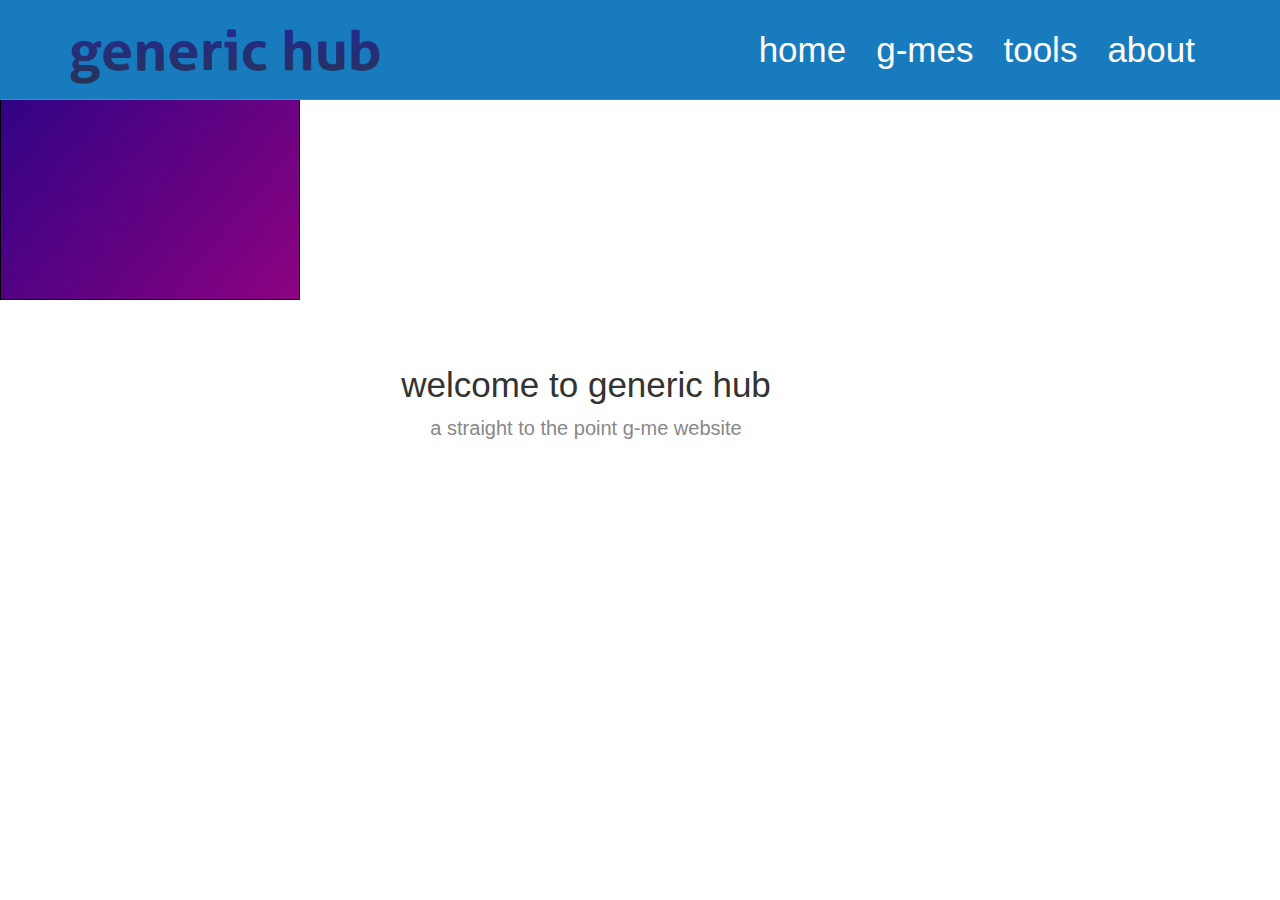
<file: index.html>
<!DOCTYPE html>
<html lang="en">
<head>
<meta charset="utf-8">
<meta name="viewport"    content="width=device-width, initial-scale=1.0">
<meta name="description" content="generic hub home">
<meta name="author" content="webThemez.com">
<title>generic hub</title>
<link rel="favicon" href="assets/images/favicon.png">
<link rel="stylesheet" media="screen" href="https://fonts.googleapis.com/css2?family=Mochiy+Pop+P+One&display=swap">
<link rel="stylesheet" href="assets/css/bootstrap.min.css">
<link rel="stylesheet" href="assets/css/font-awesome.min.css">
<!-- Custom styles for our template -->
<link rel="stylesheet" href="assets/css/bootstrap-theme.css" media="screen" >
<link rel="stylesheet" type="text/css" href="assets/css/da-slider.css" />
<link rel="stylesheet" href="assets/css/style.css">
<!-- HTML5 shim and Respond.js IE8 support of HTML5 elements and media queries -->
<!--[if lt IE 9]>
	<script src="assets/js/html5shiv.js"></script>
	<script src="assets/js/respond.min.js"></script>
	<![endif]-->
</head>
<body>
  <div id="gradient">
    <!-- Fixed navbar -->
<div class="navbar navbar-inverse navbar-fixed-top headroom" >
  <div class="container">
    <div class="navbar-header"> 
      <!-- Button for smallest screens -->
      <button type="button" class="navbar-toggle" data-toggle="collapse" data-target=".navbar-collapse"><span class="icon-bar"></span> <span class="icon-bar"></span> <span class="icon-bar"></span> </button>
      <a class="navbar-brand" href="index.html"><img src="assets/images/logo.png" alt="generic hub" width="310" height="55"></a> </div>
    <div class="navbar-collapse collapse">
      <ul class="nav navbar-nav pull-right">
        <li class="active"><a href="#">home</a></li></h1>
        <li><a href="about.html">g-mes</a></li></h1>
        <li><a href="services.html">tools</a></li></h1>
        <li><a href="portfolio.html">about</a></li></h1>
          </ul>
        </li>
      </ul>
    </div>
    <!--/.nav-collapse --> 
  </div>
</div>
<!-- /.navbar --> 

<!-- Header -->
<br>
<br>
<br>
<br>
<br>
<br>
<br>
<!-- /Header --> 

<!-- Intro -->
<div class="container text-center sectionBox herotxt">
  <h2 >welcome to generic hub</h2>
  <p class="text-muted">a straight to the point g-me website</p>
</div>
<!-- /Intro--> 
</div>
</body>
</html>

<!-- Highlights - jumbotron -->
</file>
<file: assets/css/da-slider.css>
.da-slider {
	width: 100%;
	min-width: 520px;
	height: 420px;
	position: relative;
	margin: 0% auto;
	overflow: hidden;
	/*background: transparent url(../images/waves.gif) repeat 0% 0%;
	border-top: 8px solid #efc34a;
	border-bottom: 8px solid #efc34a;
	box-shadow: 0px 1px 1px rgba(0,0,0,0.2), 0px -2px 1px #fff;*/ 
	-webkit-transition: background-position 1s ease-out 0.3s;
	-moz-transition: background-position 1s ease-out 0.3s;
	-o-transition: background-position 1s ease-out 0.3s;
	-ms-transition: background-position 1s ease-out 0.3s;
	transition: background-position 1s ease-out 0.3s;
}
.da-slide {
	position: absolute;
	width: 100%;
	height: 100%;
	top: 0px;
	left: 0px;
	text-align: left;
}
.da-slide-current {
	z-index: 1000;
}
.da-slider-fb .da-slide {
	left: 100%;
}
.da-slider-fb .da-slide.da-slide-current {
	left: 0px;
}
.da-slide h2, .da-slide p, .da-slide .da-link, .da-slide .da-img {
	position: absolute;
	opacity: 0;
	left: 110%;
}
.da-slider-fb .da-slide h2, .da-slider-fb .da-slide p, .da-slider-fb .da-slide .da-link {
	left: 10%;
	opacity: 1;
}
.da-slider-fb .da-slide .da-img {
	left: 60%;
	opacity: 1;
}
.da-slide h2 {
	color: #fff;
	font-size: 54px;
	width: 80%;
	top: 0px;
	white-space: nowrap;
	z-index: 10;
	text-shadow: 1px 1px 1px rgba(0,0,0,0.1);
	font-weight: normal;
	text-align: center;
}
.da-slide p {
	width: 80%;
	top: 115px;
	color: #fff;
	font-size: 24px;
	line-height: 26px;
	height: 80px;
	overflow: hidden;
	font-weight: normal;
	text-align: center;
}
.da-slide .da-img {
	text-align: center;
	width: 30%;
	top: 70px;
	height: 256px;
	line-height: 320px;
	left: 110%; /*60%*/
}
.da-slide .da-link {
	top: 270px; /*depends on p height*/
	color: #fff;
	text-shadow: 1px 1px 1px rgba(0,0,0,0.2);
	border: 3px solid rgba(255,255,255,0.8);
	padding: 2px 20px 0px;
	font-size: 16px;
	line-height: 30px;
	width: auto;
	text-align: center;
	background: rgba(255,255,255,0.2);
}
.da-slide .da-link:hover {
	background: rgba(255,255,255,0.3);
}
.da-dots {
	width: 100%;
	position: absolute;
	text-align: center;
	left: 0px;
	bottom: 20px;
	z-index: 2000;
	-moz-user-select: none;
	-webkit-user-select: none;
}
.da-dots span {
	display: inline-block;
	position: relative;
	width: 26px;
	height: 6px; 
	background:#7E7E7E;
	margin: 3px;
	cursor: pointer;
	box-shadow: 1px 1px 1px rgba(0,0,0,0.1) inset,  1px 1px 1px rgba(255,255,255,0.1);
}
.da-dots span.da-dots-current:after {
	content: '';	
	width: 26px;
	height: 6px;
	position: absolute;
	top: 0px;
	left: 0px; 
	background:#fff;
}
.da-arrows {
	-moz-user-select: none;
	-webkit-user-select: none;
}
.da-arrows span {
	position: absolute;
	top: 20%;
	height: 30px;
	width: 30px;
	border-radius: 50%;
	cursor: pointer;
	z-index: 2000;
	opacity: 0;
	background: transparent;
	-webkit-transition: opacity 0.4s ease-in-out-out 0.2s;
	-moz-transition: opacity 0.4s ease-in-out-out 0.2s;
	-o-transition: opacity 0.4s ease-in-out-out 0.2s;
	-ms-transition: opacity 0.4s ease-in-out-out 0.2s;
	transition: opacity 0.4s ease-in-out-out 0.2s;
}
.da-slider:hover .da-arrows span {
	opacity: 1;
}
.da-arrows span:after {
	content: '';
	position: absolute;
	width: 31px;
	height: 38px;
	top: 5px;
	left: 5px;
	background: transparent url(../images/arrows.png) no-repeat top left;
	border-radius: 50%;
	box-shadow: 1px 1px 2px rgba(0,0,0,0.1);
}
.da-arrows span:hover:after {
}
.da-arrows span:active:after {
}
.da-arrows span.da-arrows-next:after {
	background-position: top right;
}
.da-arrows span.da-arrows-prev {
	left: 15px;
}
.da-arrows span.da-arrows-next {
	right: 15px;
}
.da-slide-current h2, .da-slide-current p, .da-slide-current .da-link {
	left: 10%;
	opacity: 1;
}
.da-slide-current .da-img {
	left: 60%;
	opacity: 1;
}
/* Animation classes and animations */

/* Slide in from the right*/
.da-slide-fromright h2 {
	-webkit-animation: fromRightAnim1 0.6s ease-in-out 0.8s both;
	-moz-animation: fromRightAnim1 0.6s ease-in-out 0.8s both;
	-o-animation: fromRightAnim1 0.6s ease-in-out 0.8s both;
	-ms-animation: fromRightAnim1 0.6s ease-in-out 0.8s both;
	animation: fromRightAnim1 0.6s ease-in-out 0.8s both;
}
.da-slide-fromright p {
	-webkit-animation: fromRightAnim2 0.6s ease-in-out 0.8s both;
	-moz-animation: fromRightAnim2 0.6s ease-in-out 0.8s both;
	-o-animation: fromRightAnim2 0.6s ease-in-out 0.8s both;
	-ms-animation: fromRightAnim2 0.6s ease-in-out 0.8s both;
	animation: fromRightAnim2 0.6s ease-in-out 0.8s both;
}
.da-slide-fromright .da-link {
	-webkit-animation: fromRightAnim3 0.4s ease-in-out 1.2s both;
	-moz-animation: fromRightAnim3 0.4s ease-in-out 1.2s both;
	-o-animation: fromRightAnim3 0.4s ease-in-out 1.2s both;
	-ms-animation: fromRightAnim3 0.4s ease-in-out 1.2s both;
	animation: fromRightAnim3 0.4s ease-in-out 1.2s both;
}
.da-slide-fromright .da-img {
	-webkit-animation: fromRightAnim4 0.6s ease-in-out 0.8s both;
	-moz-animation: fromRightAnim4 0.6s ease-in-out 0.8s both;
	-o-animation: fromRightAnim4 0.6s ease-in-out 0.8s both;
	-ms-animation: fromRightAnim4 0.6s ease-in-out 0.8s both;
	animation: fromRightAnim4 0.6s ease-in-out 0.8s both;
}
@-webkit-keyframes fromRightAnim1 {
 0% {
left: 110%;
opacity: 0;
}
 100% {
left: 10%;
opacity: 1;
}
}
@-webkit-keyframes fromRightAnim2 {
 0% {
left: 110%;
opacity: 0;
}
 100% {
left: 10%;
opacity: 1;
}
}
@-webkit-keyframes fromRightAnim3 {
 0% {
left: 110%;
opacity: 0;
}
 1% {
left: 10%;
opacity: 0;
}
 100% {
left: 10%;
opacity: 1;
}
}
@-webkit-keyframes fromRightAnim4 {
 0% {
left: 110%;
opacity: 0;
}
 100% {
left: 60%;
opacity: 1;
}
}
 @-moz-keyframes fromRightAnim1 {
 0% {
left: 110%;
opacity: 0;
}
 100% {
left: 10%;
opacity: 1;
}
}
@-moz-keyframes fromRightAnim2 {
 0% {
left: 110%;
opacity: 0;
}
 100% {
left: 10%;
opacity: 1;
}
}
@-moz-keyframes fromRightAnim3 {
 0% {
left: 110%;
opacity: 0;
}
 1% {
left: 10%;
opacity: 0;
}
 100% {
left: 10%;
opacity: 1;
}
}
@-moz-keyframes fromRightAnim4 {
 0% {
left: 110%;
opacity: 0;
}
 100% {
left: 60%;
opacity: 1;
}
}
 @-o-keyframes fromRightAnim1 {
 0% {
left: 110%;
opacity: 0;
}
 100% {
left: 10%;
opacity: 1;
}
}
@-o-keyframes fromRightAnim2 {
 0% {
left: 110%;
opacity: 0;
}
 100% {
left: 10%;
opacity: 1;
}
}
@-o-keyframes fromRightAnim3 {
 0% {
left: 110%;
opacity: 0;
}
 1% {
left: 10%;
opacity: 0;
}
 100% {
left: 10%;
opacity: 1;
}
}
@-o-keyframes fromRightAnim4 {
 0% {
left: 110%;
opacity: 0;
}
 100% {
left: 60%;
opacity: 1;
}
}
 @-ms-keyframes fromRightAnim1 {
 0% {
left: 110%;
opacity: 0;
}
 100% {
left: 10%;
opacity: 1;
}
}
@-ms-keyframes fromRightAnim2 {
 0% {
left: 110%;
opacity: 0;
}
 100% {
left: 10%;
opacity: 1;
}
}
@-ms-keyframes fromRightAnim3 {
 0% {
left: 110%;
opacity: 0;
}
 1% {
left: 10%;
opacity: 0;
}
 100% {
left: 10%;
opacity: 1;
}
}
@-ms-keyframes fromRightAnim4 {
 0% {
left: 110%;
opacity: 0;
}
 100% {
left: 60%;
opacity: 1;
}
}
 @keyframes fromRightAnim1 {
 0% {
left: 110%;
opacity: 0;
}
 100% {
left: 10%;
opacity: 1;
}
}
@keyframes fromRightAnim2 {
 0% {
left: 110%;
opacity: 0;
}
 100% {
left: 10%;
opacity: 1;
}
}
@keyframes fromRightAnim3 {
 0% {
left: 110%;
opacity: 0;
}
 1% {
left: 10%;
opacity: 0;
}
 100% {
left: 10%;
opacity: 1;
}
}
@keyframes fromRightAnim4 {
 0% {
left: 110%;
opacity: 0;
}
 100% {
left: 60%;
opacity: 1;
}
}
/* Slide in from the left*/
.da-slide-fromleft h2 {
	-webkit-animation: fromLeftAnim1 0.6s ease-in-out 0.6s both;
	-moz-animation: fromLeftAnim1 0.6s ease-in-out 0.6s both;
	-o-animation: fromLeftAnim1 0.6s ease-in-out 0.6s both;
	-ms-animation: fromLeftAnim1 0.6s ease-in-out 0.6s both;
	animation: fromLeftAnim1 0.6s ease-in-out 0.6s both;
}
.da-slide-fromleft p {
	-webkit-animation: fromLeftAnim2 0.6s ease-in-out 0.6s both;
	-moz-animation: fromLeftAnim2 0.6s ease-in-out 0.6s both;
	-o-animation: fromLeftAnim2 0.6s ease-in-out 0.6s both;
	-ms-animation: fromLeftAnim2 0.6s ease-in-out 0.6s both;
	animation: fromLeftAnim2 0.6s ease-in-out 0.6s both;
}
.da-slide-fromleft .da-link {
	-webkit-animation: fromLeftAnim3 0.4s ease-in-out 1.2s both;
	-moz-animation: fromLeftAnim3 0.4s ease-in-out 1.2s both;
	-o-animation: fromLeftAnim3 0.4s ease-in-out 1.2s both;
	-ms-animation: fromLeftAnim3 0.4s ease-in-out 1.2s both;
	animation: fromLeftAnim3 0.4s ease-in-out 1.2s both;
}
.da-slide-fromleft .da-img {
	-webkit-animation: fromLeftAnim4 0.6s ease-in-out 0.6s both;
	-moz-animation: fromLeftAnim4 0.6s ease-in-out 0.6s both;
	-o-animation: fromLeftAnim4 0.6s ease-in-out 0.6s both;
	-ms-animation: fromLeftAnim4 0.6s ease-in-out 0.6s both;
	animation: fromLeftAnim4 0.6s ease-in-out 0.6s both;
}
@-webkit-keyframes fromLeftAnim1 {
 0% {
left: -110%;
opacity: 0;
}
 100% {
left: 10%;
opacity: 1;
}
}
@-webkit-keyframes fromLeftAnim2 {
 0% {
left: -110%;
opacity: 0;
}
 100% {
left: 10%;
opacity: 1;
}
}
@-webkit-keyframes fromLeftAnim3 {
 0% {
left: -110%;
opacity: 0;
}
 1% {
left: 10%;
opacity: 0;
}
 100% {
left: 10%;
opacity: 1;
}
}
@-webkit-keyframes fromLeftAnim4 {
 0% {
left: -110%;
opacity: 0;
}
 100% {
left: 60%;
opacity: 1;
}
}
 @-moz-keyframes fromLeftAnim1 {
 0% {
left: -110%;
opacity: 0;
}
 100% {
left: 10%;
opacity: 1;
}
}
@-moz-keyframes fromLeftAnim2 {
 0% {
left: -110%;
opacity: 0;
}
 100% {
left: 10%;
opacity: 1;
}
}
@-moz-keyframes fromLeftAnim3 {
 0% {
left: -110%;
opacity: 0;
}
 1% {
left: 10%;
opacity: 0;
}
 100% {
left: 10%;
opacity: 1;
}
}
@-moz-keyframes fromLeftAnim4 {
 0% {
left: -110%;
opacity: 0;
}
 100% {
left: 60%;
opacity: 1;
}
}
 @-o-keyframes fromLeftAnim1 {
 0% {
left: -110%;
opacity: 0;
}
 100% {
left: 10%;
opacity: 1;
}
}
@-o-keyframes fromLeftAnim2 {
 0% {
left: -110%;
opacity: 0;
}
 100% {
left: 10%;
opacity: 1;
}
}
@-o-keyframes fromLeftAnim3 {
 0% {
left: -110%;
opacity: 0;
}
 1% {
left: 10%;
opacity: 0;
}
 100% {
left: 10%;
opacity: 1;
}
}
@-o-keyframes fromLeftAnim4 {
 0% {
left: -110%;
opacity: 0;
}
 100% {
left: 60%;
opacity: 1;
}
}
 @-ms-keyframes fromLeftAnim1 {
 0% {
left: -110%;
opacity: 0;
}
 100% {
left: 10%;
opacity: 1;
}
}
@-ms-keyframes fromLeftAnim2 {
 0% {
left: -110%;
opacity: 0;
}
 100% {
left: 10%;
opacity: 1;
}
}
@-ms-keyframes fromLeftAnim3 {
 0% {
left: -110%;
opacity: 0;
}
 1% {
left: 10%;
opacity: 0;
}
 100% {
left: 10%;
opacity: 1;
}
}
@-ms-keyframes fromLeftAnim4 {
 0% {
left: -110%;
opacity: 0;
}
 100% {
left: 60%;
opacity: 1;
}
}
 @keyframes fromLeftAnim1 {
 0% {
left: -110%;
opacity: 0;
}
 100% {
left: 10%;
opacity: 1;
}
}
@keyframes fromLeftAnim2 {
 0% {
left: -110%;
opacity: 0;
}
 100% {
left: 10%;
opacity: 1;
}
}
@keyframes fromLeftAnim3 {
 0% {
left: -110%;
opacity: 0;
}
 1% {
left: 10%;
opacity: 0;
}
 100% {
left: 10%;
opacity: 1;
}
}
@keyframes fromLeftAnim4 {
 0% {
left: -110%;
opacity: 0;
}
 100% {
left: 60%;
opacity: 1;
}
}
/* Slide out to the right */
.da-slide-toright h2 {
	-webkit-animation: toRightAnim1 0.6s ease-in-out 0.6s both;
	-moz-animation: toRightAnim1 0.6s ease-in-out 0.6s both;
	-o-animation: toRightAnim1 0.6s ease-in-out 0.6s both;
	-ms-animation: toRightAnim1 0.6s ease-in-out 0.6s both;
	animation: toRightAnim1 0.6s ease-in-out 0.6s both;
}
.da-slide-toright p {
	-webkit-animation: toRightAnim2 0.6s ease-in-out 0.3s both;
	-moz-animation: toRightAnim2 0.6s ease-in-out 0.3s both;
	-o-animation: toRightAnim2 0.6s ease-in-out 0.3s both;
	-ms-animation: toRightAnim2 0.6s ease-in-out 0.3s both;
	animation: toRightAnim2 0.6s ease-in-out 0.3s both;
}
.da-slide-toright .da-link {
	-webkit-animation: toRightAnim3 0.4s ease-in-out both;
	-moz-animation: toRightAnim3 0.4s ease-in-out both;
	-o-animation: toRightAnim3 0.4s ease-in-out both;
	-ms-animation: toRightAnim3 0.4s ease-in-out both;
	animation: toRightAnim3 0.4s ease-in-out both;
}
.da-slide-toright .da-img {
	-webkit-animation: toRightAnim4 0.6s ease-in-out both;
	-moz-animation: toRightAnim4 0.6s ease-in-out both;
	-o-animation: toRightAnim4 0.6s ease-in-out both;
	-ms-animation: toRightAnim4 0.6s ease-in-out both;
	animation: toRightAnim4 0.6s ease-in-out both;
}
@-webkit-keyframes toRightAnim1 {
 0% {
left: 10%;
opacity: 1;
}
 100% {
left: 100%;
opacity: 0;
}
}
@-webkit-keyframes toRightAnim2 {
 0% {
left: 10%;
opacity: 1;
}
 100% {
left: 100%;
opacity: 0;
}
}
@-webkit-keyframes toRightAnim3 {
 0% {
left: 10%;
opacity: 1;
}
 99% {
left: 10%;
opacity: 0;
}
 100% {
left: 100%;
opacity: 0;
}
}
@-webkit-keyframes toRightAnim4 {
 0% {
left: 60%;
opacity: 1;
}
 30% {
left: 55%;
opacity: 1;
}
 100% {
left: 100%;
opacity: 0;
}
}
 @-moz-keyframes toRightAnim1 {
 0% {
left: 10%;
opacity: 1;
}
 100% {
left: 100%;
opacity: 0;
}
}
@-moz-keyframes toRightAnim2 {
 0% {
left: 10%;
opacity: 1;
}
 100% {
left: 100%;
opacity: 0;
}
}
@-moz-keyframes toRightAnim3 {
 0% {
left: 10%;
opacity: 1;
}
 99% {
left: 10%;
opacity: 0;
}
 100% {
left: 100%;
opacity: 0;
}
}
@-moz-keyframes toRightAnim4 {
 0% {
left: 60%;
opacity: 1;
}
 30% {
left: 55%;
opacity: 1;
}
 100% {
left: 100%;
opacity: 0;
}
}
 @-o-keyframes toRightAnim1 {
 0% {
left: 10%;
opacity: 1;
}
 100% {
left: 100%;
opacity: 0;
}
}
@-o-keyframes toRightAnim2 {
 0% {
left: 10%;
opacity: 1;
}
 100% {
left: 100%;
opacity: 0;
}
}
@-o-keyframes toRightAnim3 {
 0% {
left: 10%;
opacity: 1;
}
 99% {
left: 10%;
opacity: 0;
}
 100% {
left: 100%;
opacity: 0;
}
}
@-o-keyframes toRightAnim4 {
 0% {
left: 60%;
opacity: 1;
}
 30% {
left: 55%;
opacity: 1;
}
 100% {
left: 100%;
opacity: 0;
}
}
 @-ms-keyframes toRightAnim1 {
 0% {
left: 10%;
opacity: 1;
}
 100% {
left: 100%;
opacity: 0;
}
}
@-ms-keyframes toRightAnim2 {
 0% {
left: 10%;
opacity: 1;
}
 100% {
left: 100%;
opacity: 0;
}
}
@-ms-keyframes toRightAnim3 {
 0% {
left: 10%;
opacity: 1;
}
 99% {
left: 10%;
opacity: 0;
}
 100% {
left: 100%;
opacity: 0;
}
}
@-ms-keyframes toRightAnim4 {
 0% {
left: 60%;
opacity: 1;
}
 30% {
left: 55%;
opacity: 1;
}
 100% {
left: 100%;
opacity: 0;
}
}
 @keyframes toRightAnim1 {
 0% {
left: 10%;
opacity: 1;
}
 100% {
left: 100%;
opacity: 0;
}
}
@keyframes toRightAnim2 {
 0% {
left: 10%;
opacity: 1;
}
 100% {
left: 100%;
opacity: 0;
}
}
@keyframes toRightAnim3 {
 0% {
left: 10%;
opacity: 1;
}
 99% {
left: 10%;
opacity: 0;
}
 100% {
left: 100%;
opacity: 0;
}
}
@keyframes toRightAnim4 {
 0% {
left: 60%;
opacity: 1;
}
 30% {
left: 55%;
opacity: 1;
}
 100% {
left: 100%;
opacity: 0;
}
}
/* Slide out to the left*/
.da-slide-toleft h2 {
	-webkit-animation: toLeftAnim1 0.6s ease-in-out both;
	-moz-animation: toLeftAnim1 0.6s ease-in-out both;
	-o-animation: toLeftAnim1 0.6s ease-in-out both;
	-ms-animation: toLeftAnim1 0.6s ease-in-out both;
	animation: toLeftAnim1 0.6s ease-in-out both;
}
.da-slide-toleft p {
	-webkit-animation: toLeftAnim2 0.6s ease-in-out 0.3s both;
	-moz-animation: toLeftAnim2 0.6s ease-in-out 0.3s both;
	-o-animation: toLeftAnim2 0.6s ease-in-out 0.3s both;
	-ms-animation: toLeftAnim2 0.6s ease-in-out 0.3s both;
	animation: toLeftAnim2 0.6s ease-in-out 0.3s both;
}
.da-slide-toleft .da-link {
	-webkit-animation: toLeftAnim3 0.6s ease-in-out 0.6s both;
	-moz-animation: toLeftAnim3 0.6s ease-in-out 0.6s both;
	-o-animation: toLeftAnim3 0.6s ease-in-out 0.6s both;
	-ms-animation: toLeftAnim3 0.6s ease-in-out 0.6s both;
	animation: toLeftAnim3 0.6s ease-in-out 0.6s both;
}
.da-slide-toleft .da-img {
	-webkit-animation: toLeftAnim4 0.6s ease-in-out 0.5s both;
	-moz-animation: toLeftAnim4 0.6s ease-in-out 0.5s both;
	-o-animation: toLeftAnim4 0.6s ease-in-out 0.5s both;
	-ms-animation: toLeftAnim4 0.6s ease-in-out 0.5s both;
	animation: toLeftAnim4 0.6s ease-in-out 0.5s both;
}
@-webkit-keyframes toLeftAnim1 {
 0% {
left: 10%;
opacity: 1;
}
 30% {
left: 15%;
opacity: 1;
}
 100% {
left: -50%;
opacity: 0;
}
}
@-webkit-keyframes toLeftAnim2 {
 0% {
left: 10%;
opacity: 1;
}
 30% {
left: 15%;
opacity: 1;
}
 100% {
left: -50%;
opacity: 0;
}
}
@-webkit-keyframes toLeftAnim3 {
 0% {
left: 10%;
opacity: 1;
}
 100% {
left: -50%;
opacity: 0;
}
}
@-webkit-keyframes toLeftAnim4 {
 0% {
left: 60%;
opacity: 1;
}
 70% {
left: 30%;
opacity: 0;
}
 100% {
left: -50%;
opacity: 0;
}
}
 @-moz-keyframes toLeftAnim1 {
 0% {
left: 10%;
opacity: 1;
}
 30% {
left: 15%;
opacity: 1;
}
 100% {
left: -50%;
opacity: 0;
}
}
@-moz-keyframes toLeftAnim2 {
 0% {
left: 10%;
opacity: 1;
}
 30% {
left: 15%;
opacity: 1;
}
 100% {
left: -50%;
opacity: 0;
}
}
@-moz-keyframes toLeftAnim3 {
 0% {
left: 10%;
opacity: 1;
}
 100% {
left: -50%;
opacity: 0;
}
}
@-moz-keyframes toLeftAnim4 {
 0% {
left: 60%;
opacity: 1;
}
 70% {
left: 30%;
opacity: 0;
}
 100% {
left: -50%;
opacity: 0;
}
}
 @-o-keyframes toLeftAnim1 {
 0% {
left: 10%;
opacity: 1;
}
 30% {
left: 15%;
opacity: 1;
}
 100% {
left: -50%;
opacity: 0;
}
}
@-o-keyframes toLeftAnim2 {
 0% {
left: 10%;
opacity: 1;
}
 30% {
left: 15%;
opacity: 1;
}
 100% {
left: -50%;
opacity: 0;
}
}
@-o-keyframes toLeftAnim3 {
 0% {
left: 10%;
opacity: 1;
}
 100% {
left: -50%;
opacity: 0;
}
}
@-o-keyframes toLeftAnim4 {
 0% {
left: 60%;
opacity: 1;
}
 70% {
left: 30%;
opacity: 0;
}
 100% {
left: -50%;
opacity: 0;
}
}
 @-ms-keyframes toLeftAnim1 {
 0% {
left: 10%;
opacity: 1;
}
 30% {
left: 15%;
opacity: 1;
}
 100% {
left: -50%;
opacity: 0;
}
}
@-ms-keyframes toLeftAnim2 {
 0% {
left: 10%;
opacity: 1;
}
 30% {
left: 15%;
opacity: 1;
}
 100% {
left: -50%;
opacity: 0;
}
}
@-ms-keyframes toLeftAnim3 {
 0% {
left: 10%;
opacity: 1;
}
 100% {
left: -50%;
opacity: 0;
}
}
@-ms-keyframes toLeftAnim4 {
 0% {
left: 60%;
opacity: 1;
}
 70% {
left: 30%;
opacity: 0;
}
 100% {
left: -50%;
opacity: 0;
}
}
 @keyframes toLeftAnim1 {
 0% {
left: 10%;
opacity: 1;
}
 30% {
left: 15%;
opacity: 1;
}
 100% {
left: -50%;
opacity: 0;
}
}
@keyframes toLeftAnim2 {
 0% {
left: 10%;
opacity: 1;
}
 30% {
left: 15%;
opacity: 1;
}
 100% {
left: -50%;
opacity: 0;
}
}
@keyframes toLeftAnim3 {
 0% {
left: 10%;
opacity: 1;
}
 100% {
left: -50%;
opacity: 0;
}
}
@keyframes toLeftAnim4 {
 0% {
left: 60%;
opacity: 1;
}
 70% {
left: 30%;
opacity: 0;
}
 100% {
left: -50%;
opacity: 0;
}
}

@media (min-width: 768px) {
}

@media (max-width: 768px) {
.da-slider {
	width: 100%;
	min-width: initial;
}
}

@media (max-width: 480px) {
}
</file>
<file: assets/css/style.css>
#gradient
{
    height:300px;
    width:300px;
    border:1px solid black;
    font-size:30px;
    background: linear-gradient(130deg, #1f0385, #8d0281, #480b8f);
    background-size: 200% 200%;

    -webkit-animation: Animation 5s ease infinite;
    -moz-animation: Animation 5s ease infinite;
    animation: Animation 5s ease infinite;
}

@-webkit-keyframes Animation {
    0%{background-position:10% 0%}
    50%{background-position:91% 100%}
    100%{background-position:10% 0%}
}
@-moz-keyframes Animation {
    0%{background-position:10% 0%}
    50%{background-position:91% 100%}
    100%{background-position:10% 0%}
}
@keyframes Animation { 
    0%{background-position:10% 0%}
    50%{background-position:91% 100%}
    100%{background-position:10% 0%}
}
h1, h2, h3, h4, h5, h6 {
	font-family: "Open sans", Helvetica, Arial;
}
p {
	font-size: 15px;
}
h1, .h1, h2, .h2, h3, .h3 {
	margin-top: 30px;
}
blockquote {
	font-style: italic;
	font-family: Georgia;
	color: #999;
	margin: 30px 0 30px;
}
label {
	color: #777;
}
.herotxt h2 {
	font-size: 35px;
}
.herotxt p {
	font-size: 20px;
}
.highlight {
	margin-top: 40px;
	border-left: 1px solid rgba(255, 255, 255, 0.16);
}
.highlight:first-child {
	border: none;
}
element.style {
}
.headroom {
	-webkit-transition: all 0.4s ease-out;
	-moz-transition: all 0.4s ease-out;
	-o-transition: all 0.4s ease-out;
	transition: all 0.4s ease-out;
}
.navbar-nav .dropdown-menu {
	left: -5px;
	font-size: 13px;
	background-color: rgba(50, 21, 119, 0.95);
}
.navbar-inverse .navbar-nav > li > a, .navbar-inverse .navbar-nav > .open ul > a {
	color: rgba(255, 255, 255, 1);
}
.navbar-inverse {
	background: #187BBD;
}
.navbar-nav>li>a {
	font-size: 35px;
}
.navbar-fixed-top, .navbar-fixed-bottom { 
z-index: 13000;
}
.btn-action, .btn-primary {
color: #FFEFD7;
background-image: -webkit-linear-gradient(top, #1ACEA9 0%, #149E82 100%);
background-image: linear-gradient(to bottom, #1ACEA9 0%, #149E82 100%);
}
/* Header */
#head {
	background: #181015 url( ../images/bg_header.jpg) no-repeat;
	background-size: cover;
	min-height: 520px;
	text-align: center;
	padding-top: 240px;
	color: #070E1A;
	font-family: "Open sans", Helvetica, Arial;
	font-weight: 300;
}
#head.secondary {
	height: 100px;
	min-height: 100px;
	padding-top: 0px;
}
#head .lead {
	font-family: "Open sans", Helvetica, Arial;
	font-size: 44px;
	margin-bottom: 6px;
	color: white;
	line-height: 1.15em;
}
#head .tagline {
	color: rgba(255,255,255,0.75);
	margin-bottom: 25px;
}
#head .tagline a {
	color: #fff;
}
#head .btn {
	margin-bottom: 10px;
}
#head .btn-default {
	text-shadow: none;
	background: transparent;
	color: rgba(255,255,255,.5);
	-webkit-box-shadow: inset 0px 0px 0px 3px rgba(255,255,255,.5);
	-moz-box-shadow: inset 0px 0px 0px 3px rgba(255,255,255,.5);
	box-shadow: inset 0px 0px 0px 3px rgba(255,255,255,.5);
	background: transparent;
}
#head .btn-default:hover,  #head .btn-default:focus {
	color: rgba(255,255,255,.8);
	-webkit-box-shadow: inset 0px 0px 0px 3px rgba(255,255,255,.8);
	-moz-box-shadow: inset 0px 0px 0px 3px rgba(255,255,255,.8);
	box-shadow: inset 0px 0px 0px 3px rgba(255,255,255,.8);
	background: transparent;
}
#head .btn-default:active,  #head .btn-default.active {
	color: #fff;
	-webkit-box-shadow: inset 0px 0px 0px 3px #fff;
	-moz-box-shadow: inset 0px 0px 0px 3px #fff;
	box-shadow: inset 0px 0px 0px 3px #fff;
	background: transparent;
}
.panel {
	margin-bottom: 0px;
	background-color: transparent;
	border: 1px solid transparent;
	border-radius: 0px;
	-webkit-box-shadow: none;
	box-shadow: none;
}
.panel-body {
	padding: 0px;
}
.sectionBox {
	padding: 35px 0 40px;
}
.btn-action, .btn-primary {
	color: #FFEFD7;
	background-image: -webkit-linear-gradient(top, #0ecfec 0%, #09bed9 100%);
	background-image: linear-gradient(to bottom, #0ecfec 0%, #09bed9 100%);
 filter: progid:DXImageTransform.Microsoft.gradient(startColorstr='#0ecfec22', endColorstr='#09bed900', GradientType=0);
 filter: progid:DXImageTransform.Microsoft.gradient(enabled = false);
	background-repeat: repeat-x;
	border: 0 none;
}
.btn-action:hover, .btn-primary:hover {
	background: #04a0b7;
}
.slideUp {
	top: -100px;
}
.headroom {
	-webkit-transition: all 0.4s ease-out;
	-moz-transition: all 0.4s ease-out;
	-o-transition: all 0.4s ease-out;
	transition: all 0.4s ease-out;
}
.serviceslist .btn {
	padding: 10px 38px;
	font-weight: bold;
	border: 0 none;
	-webkit-border-radius: 3px;
	-moz-border-radius: 3px;
	border-radius: 3px;
}
/* Highlights*/
.highlight {
	margin-top: 40px;
}
.h-caption {
	text-align: center;
}
.h-caption i {
	display: block;
	font-size: 54px;
	color: #fff;
	margin-bottom: 36px;
}
.h-caption h4 {
	color: #fff;
	font-size: 22px;
	font-weight: normal;
	margin-bottom: 20px;
}
.jumbotron p {
	font-size: inherit;
	color: #979797;
	font-size: 16px;
	padding: 0px 10px;
}
.h-body {
}
.jumbotron {
	background-color: #00253D;
}
.page-title {
	margin-top: 20px;
	font-weight: 300;
	color: #4295FF;
}
.text-muted {
	color: #888;
}
.breadcrumb {
	background: none;
	padding: 0;
	margin: 30px 0 0px 0;
}
ul.list-spaces li {
	margin-bottom: 10px;
}
.bgColor1 {
	background-color: #323a47;
	color: #fff;
}
.bgColor1 .fa {
	color: #fff;
}
/* Helpers */
.container-full {
	margin: 0 auto;
	width: 100%;
}
.top-space {
	margin-top: 35px;
}
.top-margin {
	margin-top: 20px;
}
img {
	max-width: 100%;
}
img.pull-right {
	margin-left: 10px;
}
img.pull-left {
	margin-right: 10px;
}
#map {
	width: 100%;
	height: 280px;
}
#social {
	margin-top: 50px;
	margin-bottom: 50px;
}
#social .wrapper {
	width: 340px;
	margin: 0 auto;
}
.sidebar {
	padding-top: 36px;
	padding-bottom: 30px;
}
.sidebar .panel {
	margin-bottom: 20px;
}
.sidebar h1, .sidebar .h1, .sidebar h2, .sidebar .h2, .sidebar h3, .sidebar .h3 {
	margin-top: 20px;
}
/* Footer */
.footer1 {
	background: #0E1A2E;
	padding: 30px 0 0 0;
	font-size: 12px;
	color: #999;
}
.footer1 a {
	color: #ccc;
}
.footer1 a:hover {
	color: #fff;
}
.footer1 .panel {
	margin-bottom: 30px;
}
.footer1 .panel-title {
	font-size: 17px;
	font-weight: bold;
	color: #ccc;
	margin: 0 0 20px;
}
.footer1 .entry-meta {
	border-top: 1px solid #ccc;
	border-bottom: 1px solid #ccc;
	margin: 0 0 35px 0;
	padding: 2px 0;
	color: #888888;
	font-size: 12px;
	font-size: 0.75rem;
}
.footer1 .entry-meta a {
	color: #333333;
}
.footer1 .entry-meta .meta-in {
	border-top: 1px solid #ccc;
	border-bottom: 1px solid #ccc;
	padding: 10px 0;
}
.follow-me-icons {
	font-size: 30px;
}
.follow-me-icons i {
	float: left;
	margin: 0 10px 0 0;
}
.footer2 {
	background: #070E1A;
	padding: 15px 0;
	color: #777;
	font-size: 13px;
}
.footer2 a {
	color: #aaa;
	padding: 0px 10px;
	font-size: 13px;
}
.footer1 p {
	font-size: 14px;
}
.footer2 a:hover {
	color: #fff;
}
.footer2 p {
	margin: 0;
	font-size: 13px;
}
.panel-simplenav {
	margin-left: -5px;
}
.panel-simplenav a {
	margin: 0 5px;
}
/* carousel */
#quote-carousel {
	padding: 0 10px 30px 10px;
	margin-top: 30px 0px 0px;
}
/* Control buttons  */
#quote-carousel .carousel-control {
	background: none;
	color: #222;
	font-size: 2.3em;
	text-shadow: none;
	margin-top: 30px;
}
/* Previous button  */
#quote-carousel .carousel-control.left {
	left: -12px;
}
/* Next button  */
#quote-carousel .carousel-control.right {
	right: -12px !important;
}
/* Changes the position of the indicators */
#quote-carousel .carousel-indicators {
	right: 50%;
	top: auto;
	bottom: 0px;
	margin-right: -19px;
}
/* Changes the color of the indicators */
#quote-carousel .carousel-indicators li {
	background: #c0c0c0;
}
.item p {
	font-size: 16px;
}
#quote-carousel .carousel-indicators .active {
	background: #333333;
}
#quote-carousel img {
	width: 250px;
	height: 100px;
}
/* End carousel */

.item blockquote {
	border-left: none;
	margin: 0;
}
.item blockquote img {
	margin-bottom: 10px;
}
.item blockquote p:before {
	content: "\f10d";
	font-family: 'Fontawesome';
	float: left;
	margin-right: 10px;
}
.contact ul {
	padding: 0px;
}
.contact ul li {
	margin-bottom: 10px;
	list-style: none;
}
footer ul li {
	list-style: none;
}
#map-canvas {
	height: 100%;
	margin: 0px;
	padding: 0px
}
.thumbnail h4{
font-weight:600;
}
/* ------- */
.one-line-heading {
text-align: left;
}
.testimonials {
list-style: none;
padding: 0;
margin: 0;
}
.testimonials li {
padding: 10px 0 10px 0;
}
em {
font-style: italic;
}
.testimonials li h4 {
padding-top: 10px;
margin: 0;
}

.isotopeWrapper article {
	margin-bottom: 30px;
}
#portfolio {
}
#portfolio img {
	width: 100%;
}
#portfolio article p {
	margin-bottom: 1.45em;
	/*set next row on the baseline*/;
}
nav#filter {
	margin-bottom: 1.5em;
}
nav#filter li {
	display: inline-block;
	margin: 0 0 0 5px;
}
nav#filter a {
	padding: 4px 12px;
	line-height: 20px;
	border: 1px solid #323a47;
	text-decoration: none;
	color: #323a47;
}
nav#filter a.current {
	background: #323a47;
	color: #fff;
}
.iconColor .fa {
	color: #ee0c45;
}
.portfolio-items article img {
	width: 100%;
}
.portfolio-item {
	display: block;
	position: relative;
	-webkit-transition: all 0.2s ease-in-out;
	-moz-transition: all 0.2s ease-in-out;
	-o-transition: all 0.2s ease-in-out;
	transition: all 0.2s ease-in-out;
}
.portfolio-item img {
	-webkit-transition: all 300ms linear;
	-moz-transition: all 300ms linear;
	-o-transition: all 300ms linear;
	-ms-transition: all 300ms linear;
	transition: all 300ms linear;
}
.portfolio-item .portfolio-desc {
	display: block;
	opacity: 0;
	position: absolute;
	width: 100%;
	left: 0;
	top: 0;
	color: rgba(220, 220, 220);
}
.fancybox-overlay {
	background: rgba(0, 0, 0, 0.64);
}
.portfolio-item:hover .portfolio-desc {
	padding-top: 20%;
	height: 100%;
	transition: all 200ms ease-in-out 0s;
	opacity: 1;
	background: rgba(24, 123, 189, 0.66);
}
.isotope-item {
	margin-bottom: 25px;
	display: inline-block;
	list-style: none;
}
.portfolio-item .portfolio-desc a {
	color: #fff;
	text-align: center;
	display: block;
}
.portfolio-item .portfolio-desc a:hover {
	/*text-shadow: 2px 2px 1px rgba(0, 0, 0, 0.7);*/
	text-decoration: none;
}
.portfolio-item .portfolio-desc .folio-info {
	top: -20px;
	padding: 30px;
	height: 0;
	opacity: 0;
	position: relative;
}
.portfolio-item:hover .folio-info {
	height: 100%;
	opacity: 1;
	transition: all 500ms ease-in-out 0s;
	top: 5px;
}
.portfolio-item .portfolio-desc .folio-info h5 {
	text-transform: uppercase;
	text-align: center;
	font-weight: bold;
	font-size: 1.4em;
}
.portfolio-item .portfolio-desc .folio-info p {
	color: #ffffff;
	font-size: 12px;
}
#quote-carousel .carousel-indicators li {
	display: inline-block;
	margin: 0px 5px;
	width: 25px;
	height: 8px;
	border-radius:0px !important;
}
/**
  MEDIA QUERIES
*/
@media (max-width: 767px) {
#head {
	min-height: 420px;
	padding-top: 160px;
}
#head .lead {
	font-size: 34px;
}
}

/* Small devices (tablets, 768px and up) */
@media (min-width: 768px) {
#quote-carousel {
	margin-bottom: 0;
	padding: 0 40px 30px 40px;
	margin-top: 30px;
}
}

@media (max-width: 767px) {
.navbar-collapse ul {
	text-align: right;
	margin-right: 0px;
}
}

/* Small devices (tablets, up to 768px) */
@media (max-width: 768px) {
/* Make the indicators larger for easier clicking with fingers/thumb on mobile */    
#quote-carousel .carousel-indicators {
	bottom: -20px !important;
}
.navbar-inverse .navbar-collapse, .navbar-inverse .navbar-form {
	border-color: #101010;
	overflow: hidden;
}
.navbar-inverse .navbar-nav .open .dropdown-menu>li>a {
	color: #fff;
}
#quote-carousel .carousel-indicators li {
	display: inline-block;
	margin: 0px 5px;
	width: 25px;
	height: 15px;
	border-radius:0px !important;
}

#quote-carousel .carousel-indicators li.active {
	margin: 0px 5px;
	width: 20px;
	height: 20px;
}
}

li {
   font-size: 30px;

}
</file>
